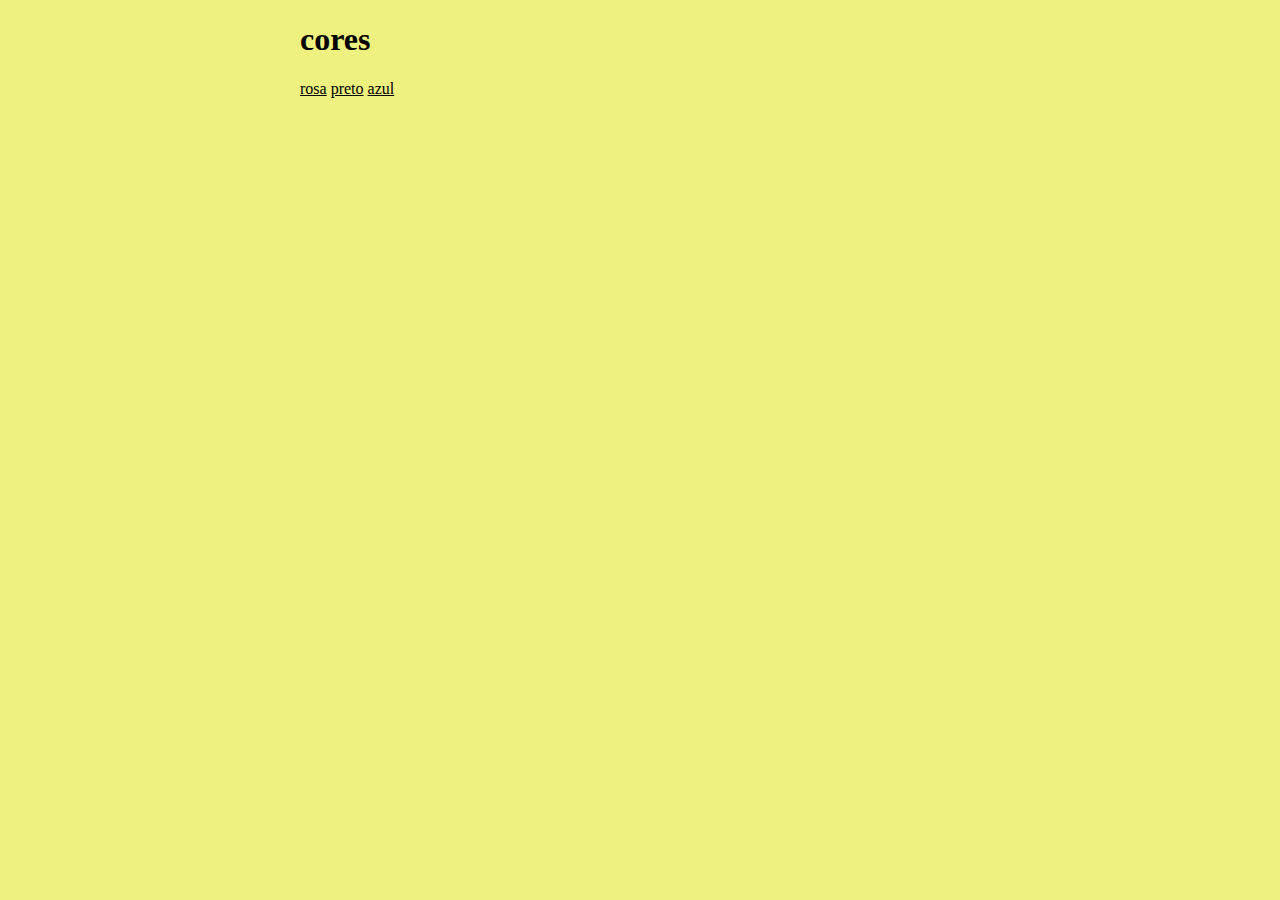
<file: Organização/index.html>
<!DOCTYPE html>
<html lang="en">
<head>
    <meta charset="UTF-8">
    <meta name="viewport" content="width=device-width, initial-scale=1.0">
    <title>cor</title>
    <link rel="stylesheet" href="css/style.css">
</head>
<body>
    <h1>cores</h1>
    <a href="html/rosa.html">rosa</a>
    <a href="html/preto.html">preto</a>
    <a href="html/azul.html">azul</a>
</body>
</html>
</file>
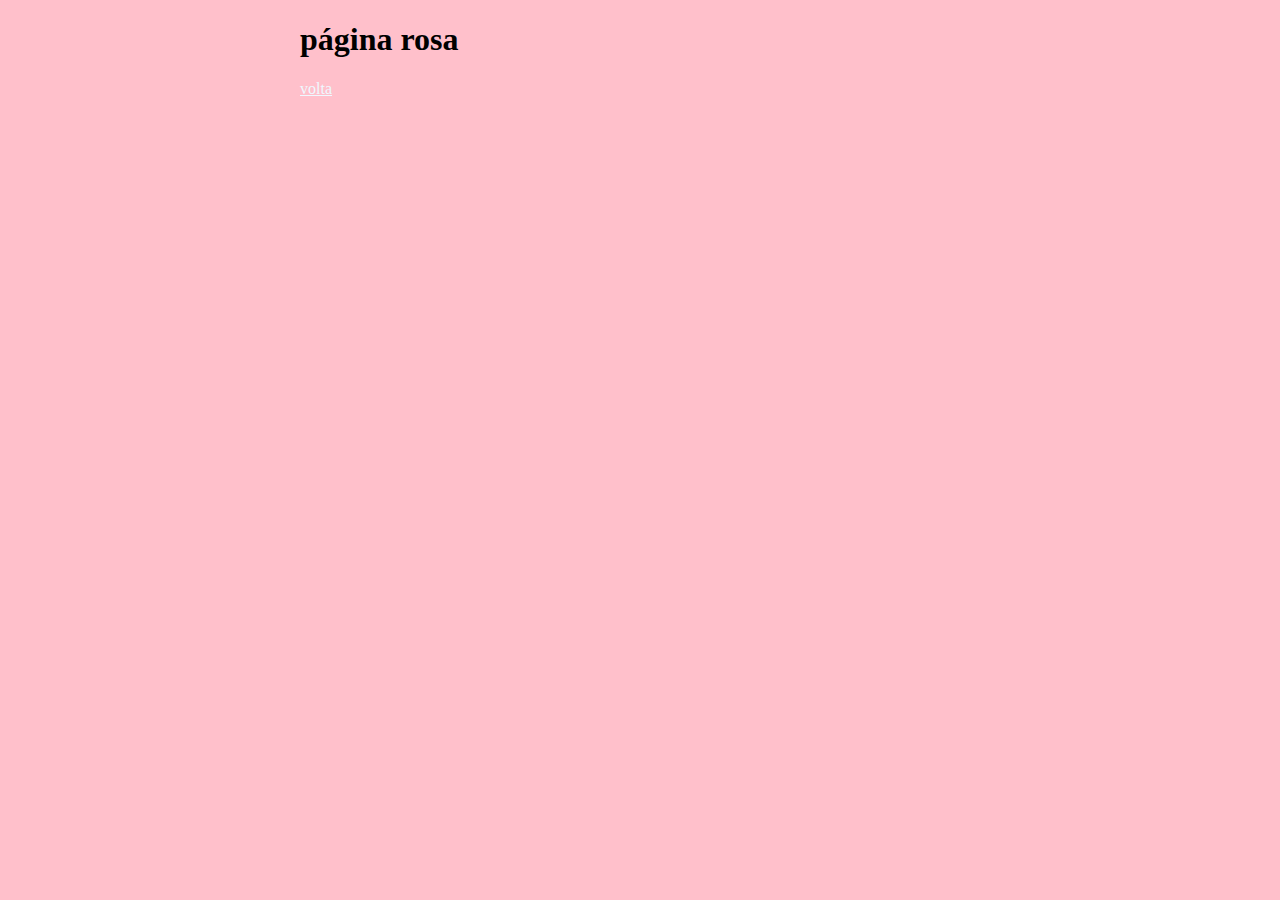
<file: Organização/html/rosa.html>
<!DOCTYPE html>
<html lang="en">
<head>
    <meta charset="UTF-8">
    <meta name="viewport" content="width=device-width, initial-scale=1.0">
    <title>rosa</title>
    <link rel="stylesheet" href="../css/rosa.css">
</head>
<body>
    <h1>página rosa</h1>
    <a href="../index.html">volta</a>
</body>
</html>
</file>
<file: Organização/css/style.css>
body{
    margin: 10px 300px 400px ;
    background-color: rgb(238, 240, 128);
    
}
a{
    color: black;
}
</file>
<file: Organização/css/rosa.css>
body{
    margin: 10px 300px 400px ;
    background-color: pink;
    
}
a{
    color: aliceblue;
}
</file>
